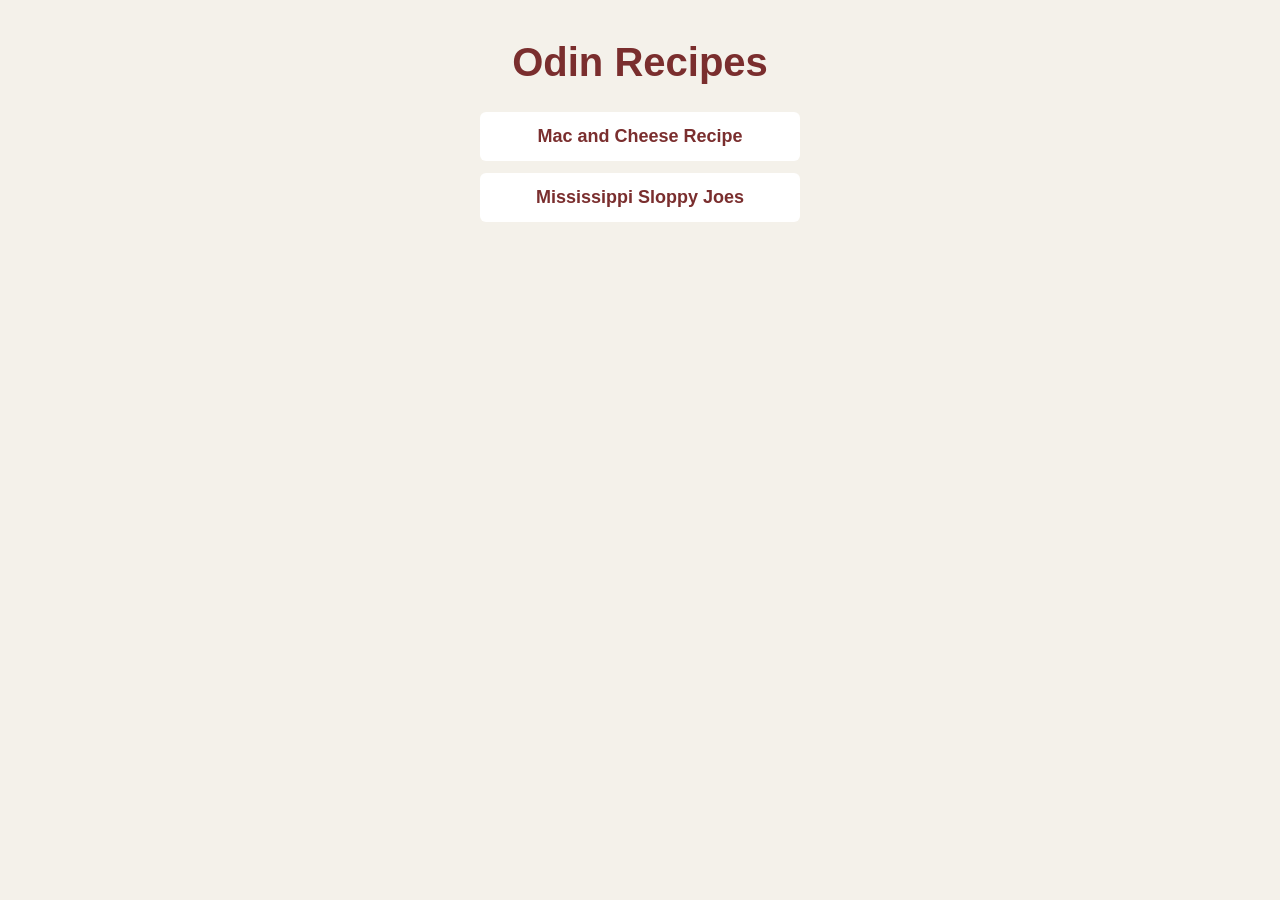
<file: index.html>
<!DOCTYPE html>
<html lang="en">
 <head>
  <meta charset="UTF-8">
  <meta name="viewport" content="width=device-width, initial-scale=1.0">
  <title>Odin Recipes</title>
  <link rel="stylesheet" href="style.css" >
  </head>
  <body>
    <h1>Odin Recipes</h1>
    <div id="dishes">
      <ul class="dish-list">
        <li class="dish-item"><a href="./recipes/macandcheese.html">Mac and Cheese Recipe</a></li>
        <li class="dish-item"><a href="./recipes/mississippi.html">Mississippi Sloppy Joes</a></li>
      </ul>
    </div>
  </body>
</html>
</file>
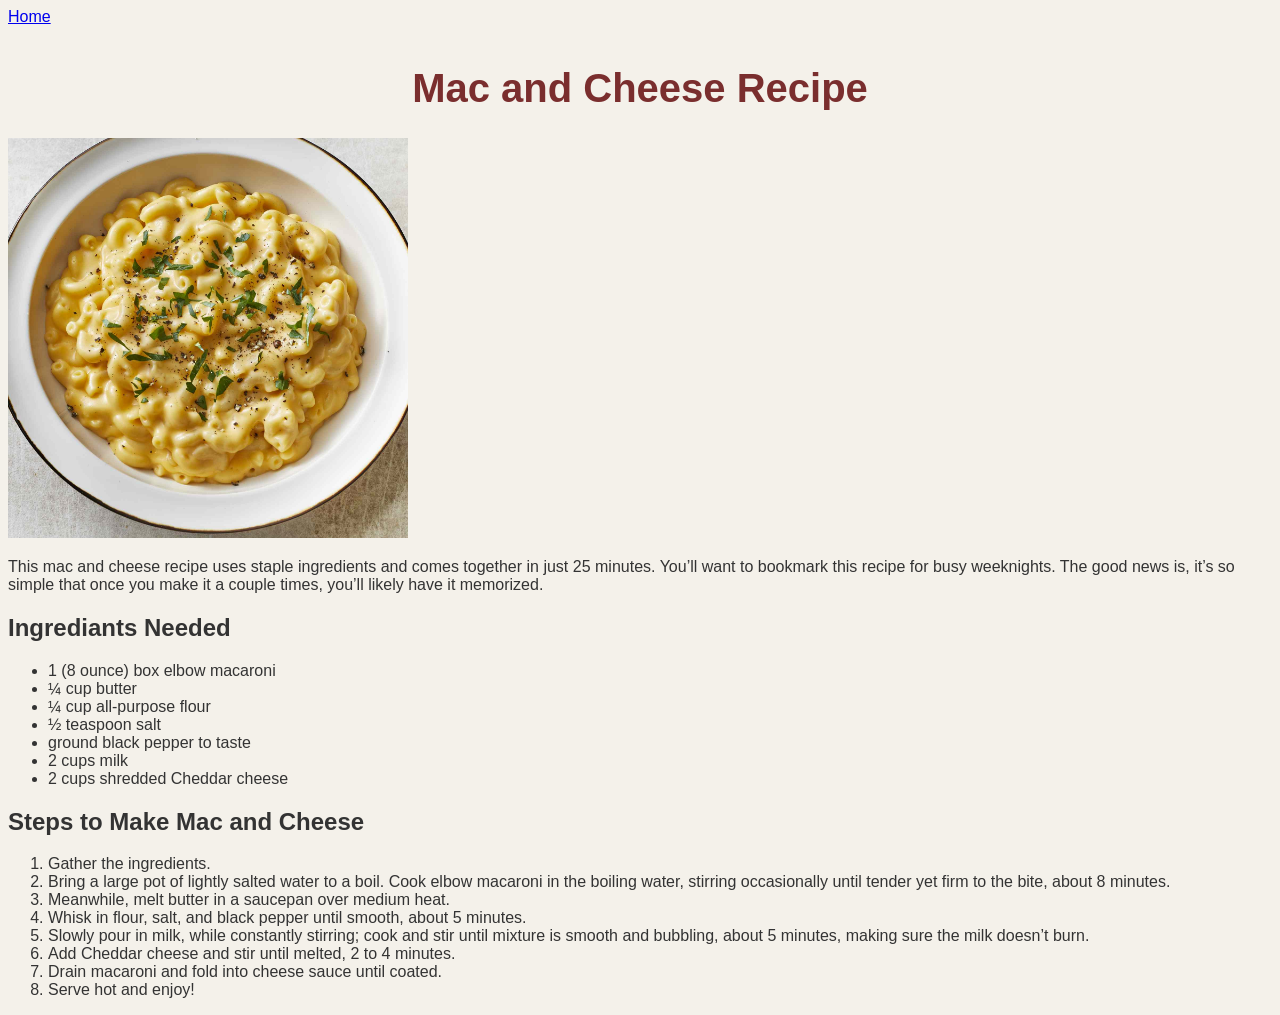
<file: recipes/macandcheese.html>
<!DOCTYPE html>
<html lang="en">
 <head>
  <meta charset="UTF-8">
  <meta name="viewport" content="width=device-width, initial-scale=1.0">
  <title>Mac and Cheese</title>
  <link rel="stylesheet" href="../style.css" >
  <body>
    <a href="../index.html">Home</a>
    <h1>Mac and Cheese Recipe</h1>
    <img src="../images/macandchees.jpg" height="400" width="400" alt="Image of Mac and Cheese">
    <p>This mac and cheese recipe uses staple ingredients and comes together in just 25 minutes. You’ll want to bookmark this recipe for busy weeknights. The good news is, it’s so simple that once you make it a couple times, you’ll likely have it memorized.</p>
    
    <!--Following are the ingrediants-->
    <h2>Ingrediants Needed</h2>
    <ul>
      <li>1 (8 ounce) box elbow macaroni</li>
      <li>¼ cup butter</li>
      <li>¼ cup all-purpose flour</li>
      <li>½ teaspoon salt</li>
      <li>ground black pepper to taste</li>
      <li>2 cups milk</li>
      <li>2 cups shredded Cheddar cheese</li>
    </ul>

    <!--Following are the steps to make Mac and Cheese-->
    <h2>Steps to Make Mac and Cheese</h2>
    <ol>
      <li>Gather the ingredients.</li>
      <li>Bring a large pot of lightly salted water to a boil. Cook elbow macaroni in the boiling water, stirring occasionally until tender yet firm to the bite, about 8 minutes.</li>
      <li>Meanwhile, melt butter in a saucepan over medium heat.</li>
      <li>Whisk in flour, salt, and black pepper until smooth, about 5 minutes.</li>
      <li>Slowly pour in milk, while constantly stirring; cook and stir until mixture is smooth and bubbling, about 5 minutes, making sure the milk doesn’t burn.</li>
      <li>Add Cheddar cheese and stir until melted, 2 to 4 minutes.</li>
      <li>Drain macaroni and fold into cheese sauce until coated.</li>
      <li>Serve hot and enjoy!</li>
    </ol>
  </body>

</head>
</html>
</file>
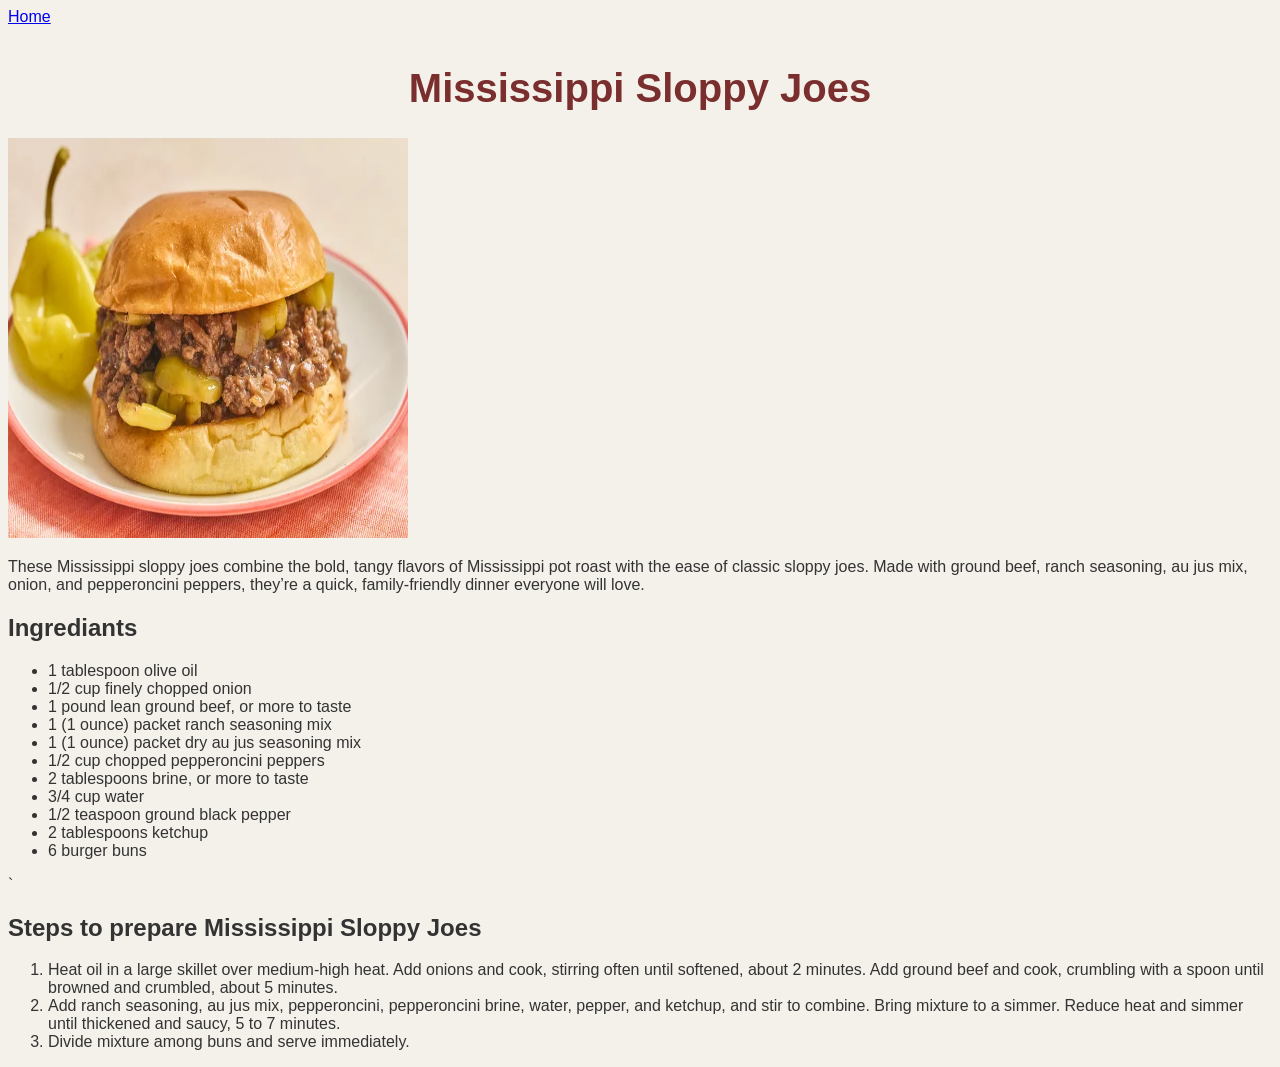
<file: recipes/mississippi.html>
<!DOCTYPE html>
<html lang="en">
 <head>
  <meta charset="UTF-8">
  <meta name="viewport" content="width=device-width, initial-scale=1.0">
  <title>Mississippi Sloppy Joes</title>
  <link rel="stylesheet" href="../style.css" >
</head>
<body>
    <a href="../index.html">Home</a>
    <h1>Mississippi Sloppy Joes</h1>
    <img src="../images/Mississippi.jpg" height="400" width="400" alt="Image of Mississippi Sloppy Joes">
    <p>These Mississippi sloppy joes combine the bold, tangy flavors of Mississippi pot roast with the ease of classic sloppy joes. Made with ground beef, ranch seasoning, au jus mix, onion, and pepperoncini peppers, they’re a quick, family-friendly dinner everyone will love.</p>

    <!--Following are the ingrediants needed-->
    <h2>Ingrediants</h2>
    <ul>
        <li>1 tablespoon olive oil</li>
        <li>1/2 cup finely chopped onion</li>
        <li>1 pound lean ground beef, or more to taste</li>
        <li>1 (1 ounce) packet ranch seasoning mix</li>
        <li>1 (1 ounce) packet dry au jus seasoning mix</li>
        <li>1/2 cup chopped pepperoncini peppers</li>
        <li>2 tablespoons brine, or more to taste</li>
        <li>3/4 cup water</li>
        <li>1/2 teaspoon ground black pepper</li>
        <li>2 tablespoons ketchup</li>
        <li>6 burger buns</li>
    </ul>

    <!--Following are the step to prepare Mississippi Sloppy Joes-->
`   <h2>Steps to prepare Mississippi Sloppy Joes</h2>
    <ol>
        <li>Heat oil in a large skillet over medium-high heat. Add onions and cook, stirring often until softened, about 2 minutes. Add ground beef and cook, crumbling with a spoon until browned and crumbled, about 5 minutes. </li>
        <li>Add ranch seasoning, au jus mix, pepperoncini, pepperoncini brine, water, pepper, and ketchup, and stir to combine. Bring mixture to a simmer. Reduce heat and simmer until thickened and saucy, 5 to 7 minutes.</li>
        <li>Divide mixture among buns and serve immediately.</li>
    </ol>

</body>
</html>
</file>
<file: style.css>
body {
    color: #333333;
    background-color: #f4f1ea;
    font-family: Arial, sans-serif;
}

h1 {
    color: #7a2e2e;
    font-size: 40px;
    text-align: center;
    margin-top: 40px;
}

#dishes {
    text-align: center;
}

.dish-list {
    list-style: none;
    padding: 0;
    max-width: 320px;
    margin: 0 auto;
}

.dish-item {
    margin: 12px 0;
}

.dish-item a {
    display: block;
    padding: 14px;
    background-color: white;
    color: #7a2e2e;
    font-size: 18px;
    font-weight: bold;
    text-decoration: none;
    border-radius: 6px;
}

.dish-item a:hover {
    background-color: #7a2e2e;
    color: white;
}
</file>
